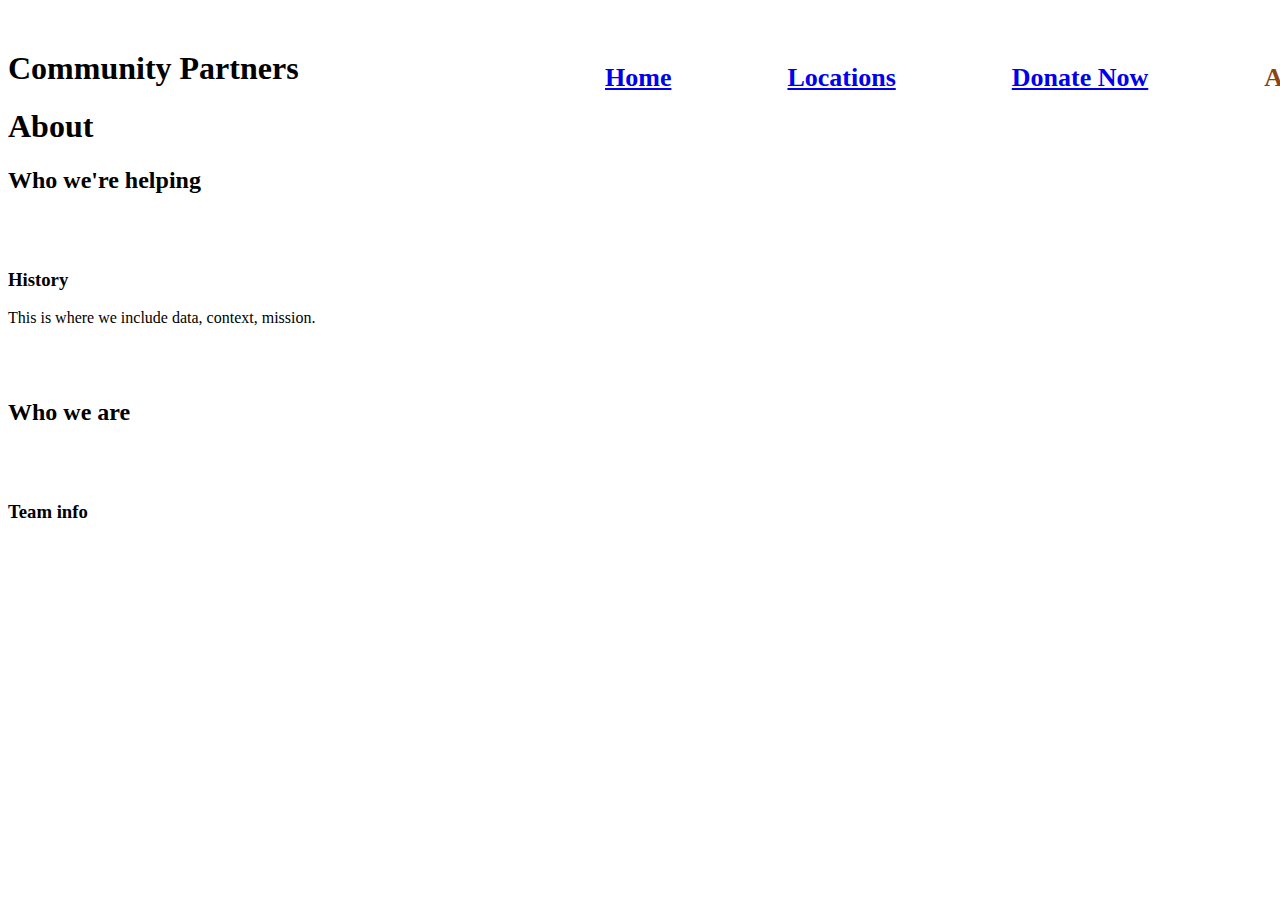
<file: public/about.html>
<!DOCTYPE html>
<html>
<head>
	<meta charset="utf-8">
	<meta name="viewport" content="width=device-width, initial-scale=1">
	<title>About Us</title>
	 <link rel="stylesheet" href="style.css">
</head>
<body>
	<div class="header-menu">
      <h1 class="header-menu-item"><a href="home.html">Home</a></h1>
      <h1 class="header-menu-item"><a href="locations.html">Locations</a></h1>
      <h1 class="header-menu-item"><a href="donate.html">Donate Now</a></h1>
      <h1 class="header-menu-item">About</h1>
    </div>
	<div class="partners-page">
		<h1>Community Partners</h1>
	</div>
	<div class="about-page">
		<h1>About</h1>
		<h2>Who we're helping</h2>
		<br><br>
		<h3>History</h3>
  			<p>This is where we include data, context, mission.</p>
		<br><br>
		<h2>Who we are</h2>
		<br><br>
		<h3>Team info</h3>
	</div>
</body>
</html>
</file>
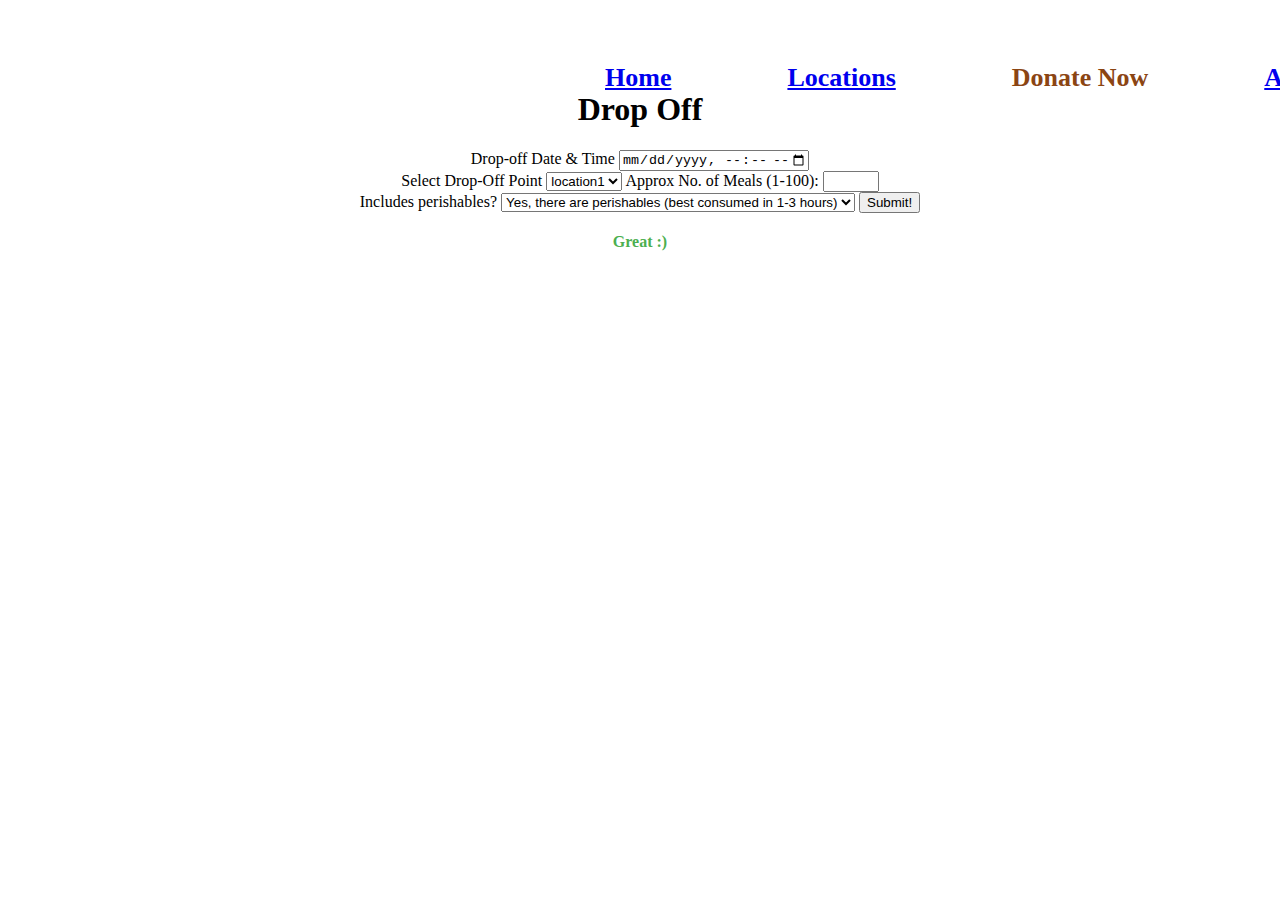
<file: public/donate.html>
<!DOCTYPE html>
<html>
<head>
	<meta charset="utf-8">
	<meta name="viewport" content="width=device-width, initial-scale=1">
	<title>Donate</title>
	<link rel="stylesheet" href="style.css">
 	<script type="text/javascript">
	    function setMinDate() {
	      var now = new Date();
	      var year = now.getFullYear();
	      var month = now.getMonth() + 1 < 10 ? "0" + (now.getMonth() + 1) : now.getMonth() + 1;
	      var day = now.getDate() < 10 ? "0" + now.getDate() : now.getDate();
	            var formattedDate = year + "-" + month + "-" + day + "T00:00";
	      document.getElementById('drop-off-time').setAttribute('min', formattedDate);
	    }
	    function setMaxDate() {
	      var now = new Date();
	      var year = now.getFullYear();
	      var month = now.getMonth() + 1 < 10 ? "0" + (now.getMonth() + 1) : now.getMonth() + 1;
	      var day = now.getDate() < 10 ? "0" + now.getDate() : now.getDate();
	            var formattedDate = year + "-" + month + "-" + day + "T23:59";
	      document.getElementById('drop-off-time').setAttribute('max', formattedDate);
	    }
	    function onloadExecute() {
	      setMaxDate();
	      setMinDate();
	    }
	  </script>
</head>
<body onload="onloadExecute()">
    <div class="header-menu">
      <h1 class="header-menu-item"><a href="home.html">Home</a></h1>
      <h1 class="header-menu-item"><a href="locations.html">Locations</a></h1>
      <h1 class="header-menu-item">Donate Now</h1>
      <h1 class="header-menu-item"><a href="about.html">About</a></h1>
    </div>
  <div class="drop-off-page">
    <h1>Drop Off</h1>
    <!-- used same name convention as location drop-down in location page
       is this allowed? -->


    <form action="https://eow3s1i6lh8af2u.m.pipedream.net" method="post">
      <label for="drop-off-time">Drop-off Date & Time</label>
      <input type="datetime-local" name="drop-off-time" id="drop-off-time">
      <br>

      <label for="selected-location">Select Drop-Off Point</label>
      <select name="selected-location" id="selected-location">
        <option value="location1">location1</option>
        <option value="location2">location2</option>
        <option value="location3">location3</option>
        <option value="location4">location4</option>
        <option value="location5">location5</option>
        <option value="location6">location6</option>
        <option value="location7">location7</option>
        <option value="location8">location8</option>
      </select>
      
      <!-- add to existing inventory value -->
      <!-- require value, number between 0 to over 50+? -->
      <!-- input number from 0, to over 50+, in boxes --> 
      <label for="no-of-meals">Approx No. of Meals (1-100):</label>
      <input type="number" min= "1" max="50" name="no-of-meals" id="no-of-meals">
      <br>

      <label for="food-type">Includes perishables?</label>
      <select name="food-type" id="food-type">
        <option value="perishable">Yes, there are perishables (best consumed in 1-3 hours)</option>
        <option value="nonperishable">No perishables (can last 4+ hours)</option>
      </select>

      <button>Submit!</button>
      <br>
    </form>
    

    <h4 class="donation-complete-msg">Great :)</h4>
  </div>
</body>
</html>
</file>
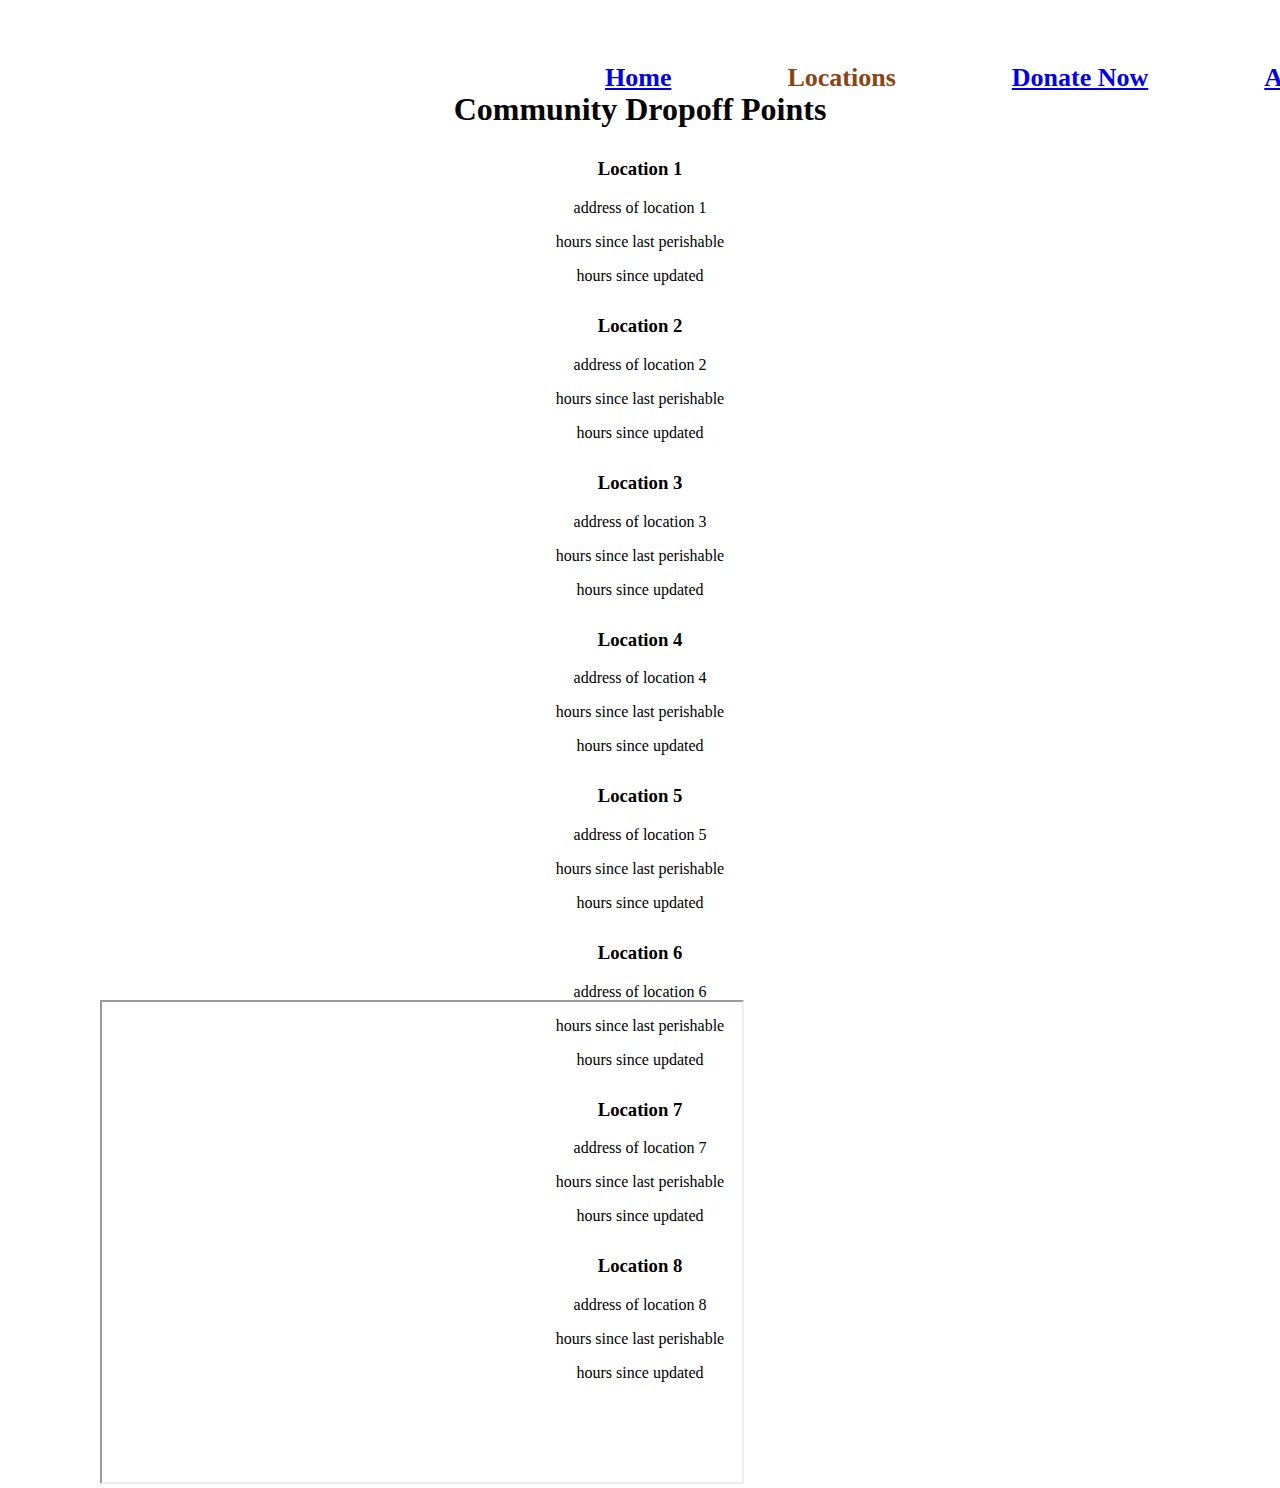
<file: public/locations.html>
<!DOCTYPE html>
<html>
<head>
	<meta charset="utf-8">
	<meta name="viewport" content="width=device-width, initial-scale=1">
	<title>Locations</title>
	<link rel="stylesheet" href="style.css">

</head>
<body>
    <div class="header-menu">
      <h1 class="header-menu-item"><a href="home.html">Home</a></h1>
      <h1 class="header-menu-item">Locations</h1>
      <h1 class="header-menu-item"><a href="donate.html">Donate Now</a></h1>
      <h1 class="header-menu-item"><a href="about.html">About</a></h1>
    </div>
	<div class="location-page">
    <div class="section location-info">
      <h1>Community Dropoff Points</h1>
      <div class="location1">
        <h3 class="location-title">Location 1</h3>
        <p class="address"> address of location 1</p>
        <p class="hours-since-perish"> hours since last perishable</p>
        <p class="hours-since-update"> hours since updated</p>
      </div>

      <div class="location2">
        <h3 class="location-title">Location 2</h3>
        <p class="address"> address of location 2</p>
        <p class="hours-since-perish"> hours since last perishable</p>
        <p class="hours-since-update"> hours since updated</p>
      </div>

      <div class="location3">
        <h3 class="location-title">Location 3</h3>
        <p class="address"> address of location 3</p>
        <p class="hours-since-perish"> hours since last perishable</p>
        <p class="hours-since-update"> hours since updated</p>
      </div>
        
      <div class="location4">
        <h3 class="location-title">Location 4</h3>
        <p class="address"> address of location 4</p>
        <p class="hours-since-perish"> hours since last perishable</p>
        <p class="hours-since-update"> hours since updated</p>
      </div>
        
      <div class="location5">
        <h3 class="location-title">Location 5</h3>
        <p class="address"> address of location 5</p>
        <p class="hours-since-perish"> hours since last perishable</p>
        <p class="hours-since-update"> hours since updated</p>
      </div>
        
      <div class="location6">
        <h3 class="location-title">Location 6</h3>
        <p class="address"> address of location 6</p>
        <p class="hours-since-perish"> hours since last perishable</p>
        <p class="hours-since-update"> hours since updated</p>
      </div>

      <div class="location7">
        <h3 class="location-title">Location 7</h3>
        <p class="address"> address of location 7</p>
        <p class="hours-since-perish"> hours since last perishable</p>
        <p class="hours-since-update"> hours since updated</p>
      </div>
      
      <div class="location8">
        <h3 class="location-title">Location 8</h3>
        <p class="address"> address of location 8</p>
        <p class="hours-since-perish"> hours since last perishable</p>
        <p class="hours-since-update"> hours since updated</p>
      </div>
    </div>

    <div class="map">
      <iframe src="https://www.google.com/maps/d/embed?mid=18bTw9DxLVQHYbIUNB3Z3jMCoTY7GX6M&ehbc=2E312F&noprof=1" width="640" height="480"></iframe>
    </div>
  </div>

</body>
</html>
</file>
<file: public/style.css>
/* General Styles */
/** {
    font-family: "Arial", sans-serif;
    margin: 0;
    padding: 0;
}*/

body {
    margin-top: 50px;
}

.landing-page {
    /* Desktop - 1 */
    position: relative;
    width: 849px;
    height: 555px;
    background: #FFFFFF;
}

/* Header Styles */
.header-title {
    /* Feed a mouth today. Donate food or deliver donated food to people who need them. */
    position: absolute;
    width: 382px;
    height: 122px;
    left: 409px;
    top: 155px;
    font-family: 'Montserrat';
    font-style: normal;
    font-weight: 700;
    font-size: 40px;
    line-height: 49px;
    color: #BC4949;
}

.header-text {
    position: absolute;
    top: 501px;
    left: 89px;
    width: 657px;
    font-family: "Georgia";
    font-size: 22px;
    font-weight: 700;
    line-height: 34px;
    color: burlywood;
}

/* Header Menu */
.header-menu {
    position: absolute;
    top: 50px;
    left: 547px;
    width: 683px;
    height: 56px;
    display: flex;
    align-items: center;
    font-size: 13px;
    font-weight: 400;
    line-height: 26px;
    opacity: 1;
}

.header-menu .header-menu-item {
    padding: 15px 58px;
    display: flex;
    align-items: center;
    justify-content: center;
    color: saddlebrown;
    border-radius: 4px;
    cursor: pointer;
    white-space: nowrap;
    font-family: "Georgia";
}

/* Landing Page Image */
.landing-page-image {
    position: absolute;
    top: 245px;
    left: 856px;
    width: 498px;
    height: 458px;
    border-radius: 229px;
    background-color: yellow;
}

/* Map Styles */
.map {
    position: absolute;
    top: 1000px;
    left: 100px;
    width: 498px;
    height: 458px;
}

/* Landing Page Styles */
.landing-page {
    text-align: center;
    padding: 20px;
}

.home-screen {
    margin: 40px 0;
}

.landing-donation-button button {
    padding: 10px 20px;
    background-color: #4CAF50;
    color: white;
    border: none;
    border-radius: 5px;
    cursor: pointer;
    font-size: 1em;
}

/* How It Works Section */
.food-type-title {
    margin-top: 40px;
}

.food-type-list {
    margin-bottom: 40px;
}

.drop-off-instruction-title {
    margin-top: 40px;
}

/* Location Page Styles */
.location-info {
    text-align: center;
    padding: 20px;
}

.location-title {
    margin-top: 30px;
}

/* Update Inventory Section */
.update-inventory-title {
    margin-top: 40px;
}

#submit-update {
    margin-top: 20px;
}

/* Drop Off Page Styles */
.drop-off-page {
    text-align: center;
    padding: 20px;
}

.donation-complete-msg {
    margin-top: 20px;
    color: #4CAF50;
}

/* Responsive Styles */
@media screen and (max-width: 600px) {
    .header-menu {
        flex-direction: column;
    }
}
</file>
